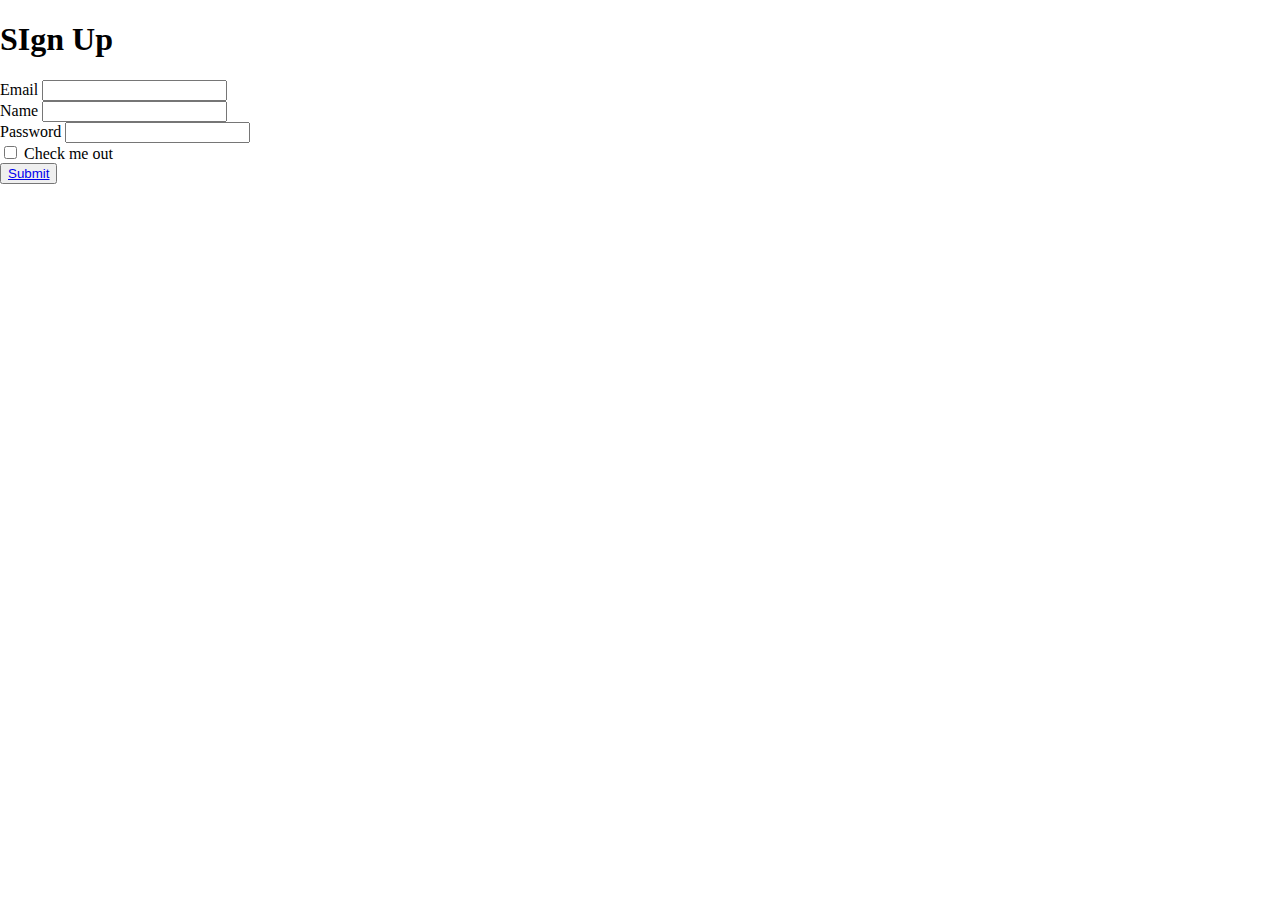
<file: signup.html>
<!DOCTYPE html>
<html lang="en">
<head>
    <meta charset="UTF-8">
    <meta http-equiv="X-UA-Compatible" content="IE+edge"> 
    <meta name="viewport" content="width=device-width, initial-scale=1.0">
    <title>Sign Up</title>
    <link href="https://cdn.jsdelivr.net/npm/bootstrap@5.0.2/dist/css/bootstrap.min.css" rel="stylesheet" integrity="sha384-EVSTQN3/azprG1Anm3QDgpJLIm9Nao0Yz1ztcQTwFspd3yD65VohhpuuCOmLASjC" crossorigin="anonymous">
    <link rel="stylesheet" href="style.css">
</head>
<body>
   
    <Section class="signup bg-secondary">
        <h1 class="mt-0 mb-5 pt-5 text-center text-danger">SIgn Up</h1>
        <div class="conatiner pb-5 d-flex flex-direction-column align-items-center justify-content-center text-white">
            <form action="">
                <div class="mb-3">
                    <label for="Email">Email</label>
                    <input type="email" name="email" class="form-control">
                </div>
                <div class="mb-3">
                    <label for="Name" class="form-label">Name</label>
                    <input type="text" name="Name" class="form-control">
                </div>
                <div class="mb-3">
                    <label for="Password" class="form-label">Password</label>
                    <input type="password" class="form-control">
                </div>
                <div class="mb-3 form-check">
                    <input type="checkbox" name="checkbox" class="form-control">
                    <label for="Check" class="form-check-label">Check me out</label>
                </div>
                <button type="submit" class="btn btn-primary"><a href="/" class="text-white">Submit</a></button>
            </form>
        </div>
    </Section>
    <script src="https://cdn.jsdelivr.net/npm/bootstrap@5.0.2/dist/js/bootstrap.bundle.min.js" integrity="sha384-MrcW6ZMFYlzcLA8Nl+NtUVF0sA7MsXsP1UyJoMp4YLEuNSfAP+JcXn/tWtIaxVXM" crossorigin="anonymous"></script>

</body>
</html>
</file>
<file: style.css>
body{
    box-sizing: border-box;
    margin: 0;
    padding: 0;
}


/* Hero image */
img{
    height: 200px;
    width: 100px;
}
</file>
